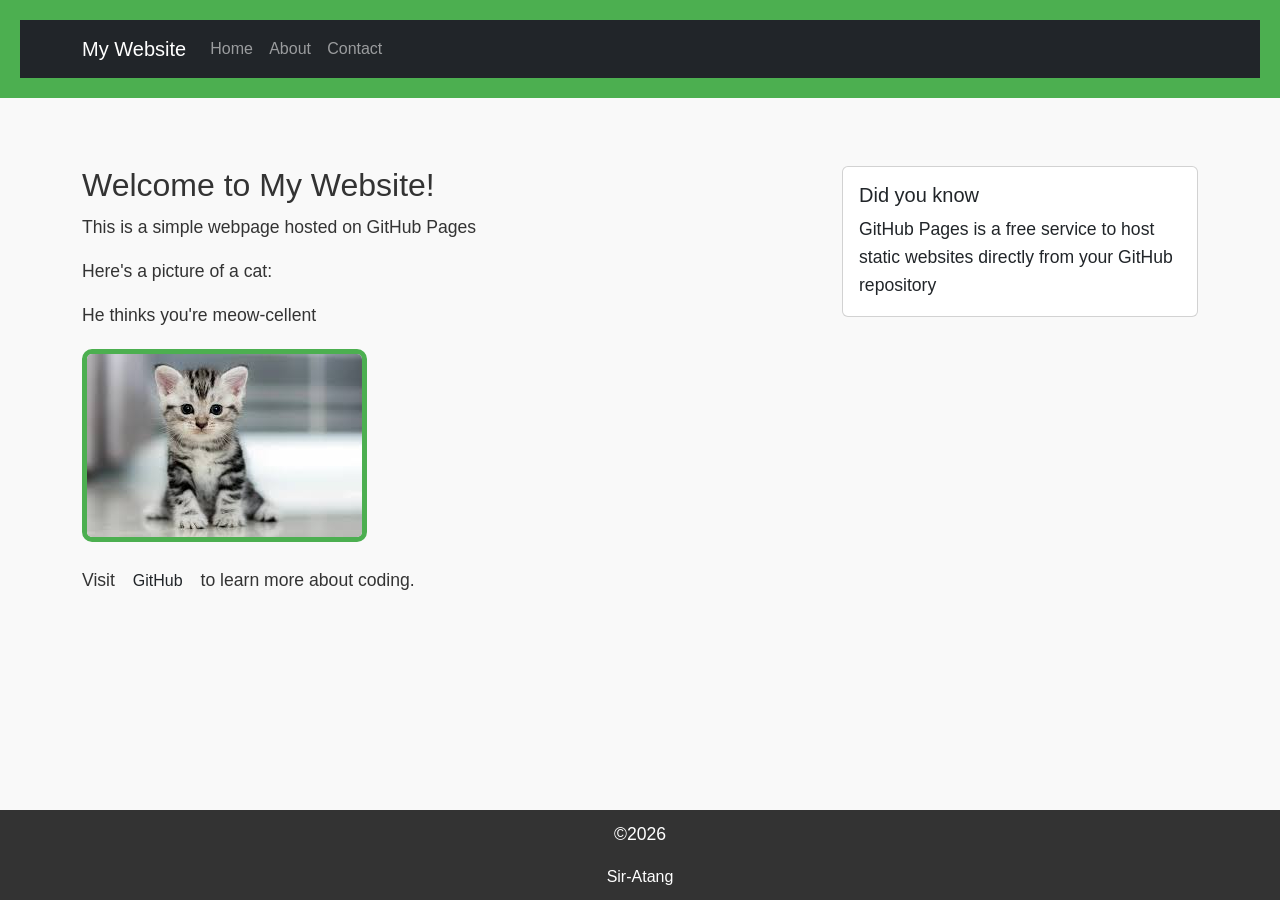
<file: index.html>
<!DOCTYPE html> 
<html lang="en">
    <head> 
        <meta charset="UTF-8"> 
        <meta name="viewport" content="width=device-width, initial-scale=1.0">
        <title>My First GitHub Page</title>
        <!--Bootstrap CSS-->
        <link href="https://cdn.jsdelivr.net/npm/bootstrap@5.3.0/dist/css/bootstrap.min.css" rel="stylesheet"> 
        <!--Custom CSS-->
        <link rel="stylesheet" href="styles.css">
    </head> 
    <body>
        <header>
		<nav class="navbar navbar-expand-lg navbar-dark bg-dark">
                <div class="container">
                    <a class="navbar-brand" href="index.html">My Website</a>
                    <button class="navbar-toggler" type="button" data-bs-toggle="collapse" data-bs-target="#navbarNav">
                        <span class="navbar-toggler-icon"></span>
                    </button>
                    <div class="collapse navbar-collapse" id="navbarNav">
                        <ul class="navbar-nav">
                            <li class="nav-item">
                                <a class="nav-link" href="index.html">Home</a>
                            </li>
                            <li class="nav-item">
				                <a class="nav-link" href="about.html">About</a>
                            </li>
                            <li class="nav-item">
                            	<a class="nav-link" href="contact.html">Contact</a>
                            </li>
                        </ul>
                    </div>
                </div>
			</nav>
	</header> 

        <main class="container my-5">
            <div class="row">
                <div class="col-md-8">
                    <h2>Welcome to My Website!</h2>
                    <p>This is a simple webpage hosted on GitHub Pages</p>
                    <p>Here's a picture of a cat:</p>
                    <p>He thinks you're meow-cellent</p>
                    <img src ="[data-uri]" alt="A cute kitten">
                    <p class="mt-3">Visit <a href="https://github.com" class="btn btn primary">GitHub</a> to learn more about coding.</p>
                </div>
                <div class="col-md-4">
                    <div class="card">
                        <div class="card-body">
                            <h5 class="card-title">Did you know</h5>
                            <p class="card-text">GitHub Pages is a free service to host static websites directly from your GitHub repository</p>
                        </div>
                    </div>
                </div>
            </div>
        </main> 

        <footer>
            <p>&copy;2026 </p> Sir-Atang
        </footer>
        <!-- Bootstrap JS and dependencies -->
		<script src="https://cdn.jsdelivr.net/npm/@popperjs/core@2.11.6/dist/umd/popper.min.js"></script>
		<script src="https://cdn.jsdelivr.net/npm/bootstrap@5.3.0/dist/js/bootstrap.min.js"></script>
    </body>
</html>
</file>
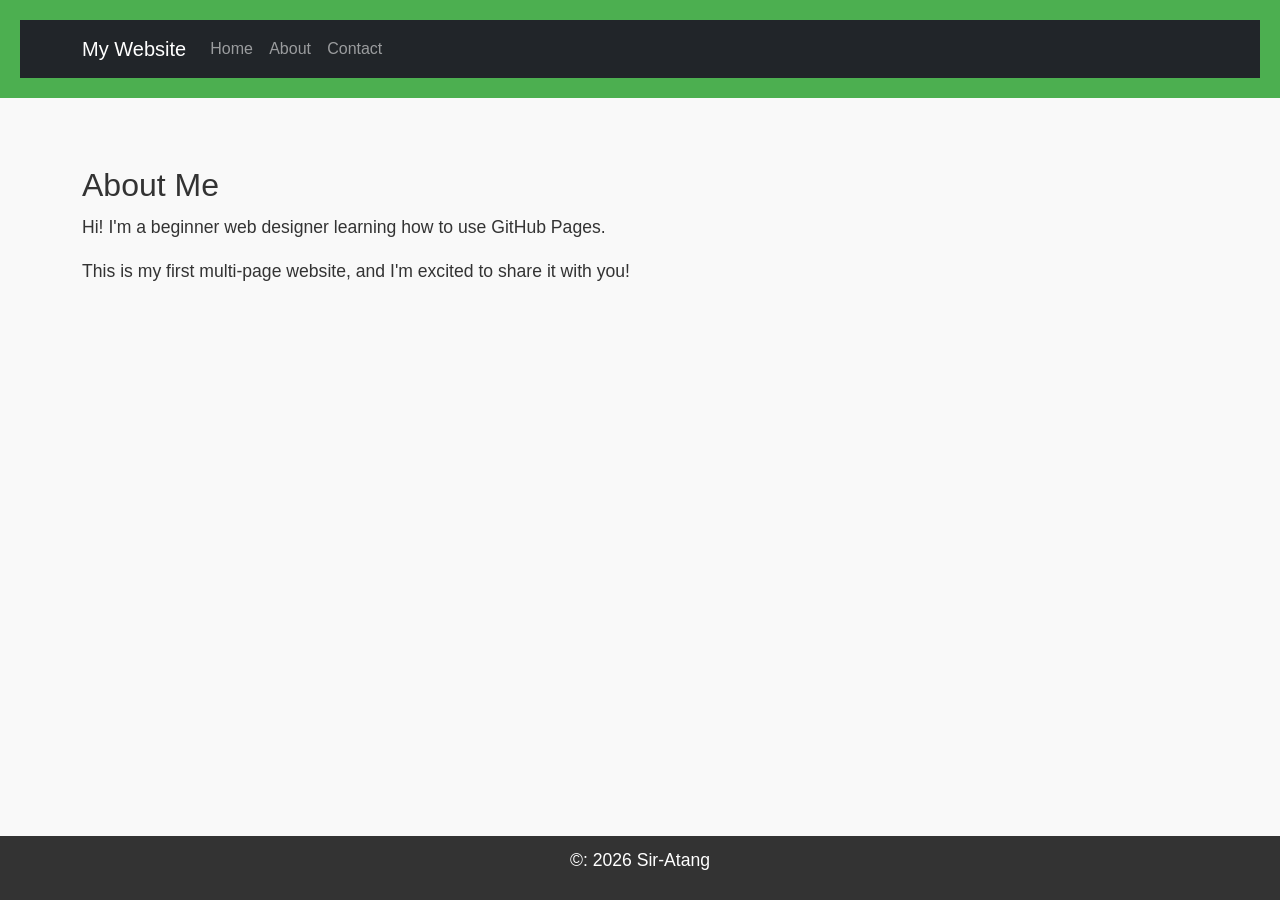
<file: about.html>
<!DOCTYPE html>
<html lang="en">
	<head>
	<meta charset="UTF-8">
	<meta name="viewport" content="width=device-width, initial-scale=1.0">
	<title>About Me</title>
	<!--Bootstrap CSS-->
	<link href="https://cdn.jsdelivr.net/npm/bootstrap@5.3.0/dist/css/bootstrap.min.css" rel="stylesheet"> 
	<!--Custom CSS-->
	<link rel="stylesheet" href="styles.css">
	</head>
	<body>
		<header>
		<nav class="navbar navbar-expand-lg navbar-dark bg-dark">
                <div class="container">
                    <a class="navbar-brand" href="index.html">My Website</a>
                    <button class="navbar-toggler" type="button" data-bs-toggle="collapse" data-bs-target="#navbarNav">
                        <span class="navbar-toggler-icon"></span>
                    </button>
                    <div class="collapse navbar-collapse" id="navbarNav">
                        <ul class="navbar-nav">
                            <li class="nav-item">
                                <a class="nav-link" href="index.html">Home</a>
                            </li>
                            <li class="nav-item">
				                <a class="nav-link" href="about.html">About</a>
                            </li>
                            <li class="nav-item">
                            	<a class="nav-link" href="contact.html">Contact</a>
                            </li>
                        </ul>
                    </div>
                </div>
			</nav>
		</header> 
	<main class="container my-5">
		<h2>About Me</h2>
		<p>Hi! I'm a beginner web designer learning how to use GitHub Pages.</p>
		<p>This is my first multi-page website, and I'm excited to share it with you!</p>
	</main>
	
	<footer>
		<p>&copy: 2026 Sir-Atang</p>
	</footer>
		<!-- Bootstrap JS and dependencies -->
		<script src="https://cdn.jsdelivr.net/npm/@popperjs/core@2.11.6/dist/umd/popper.min.js"></script>
		<script src="https://cdn.jsdelivr.net/npm/bootstrap@5.3.0/dist/js/bootstrap.min.js"></script>
	</body> 
</html>
</file>
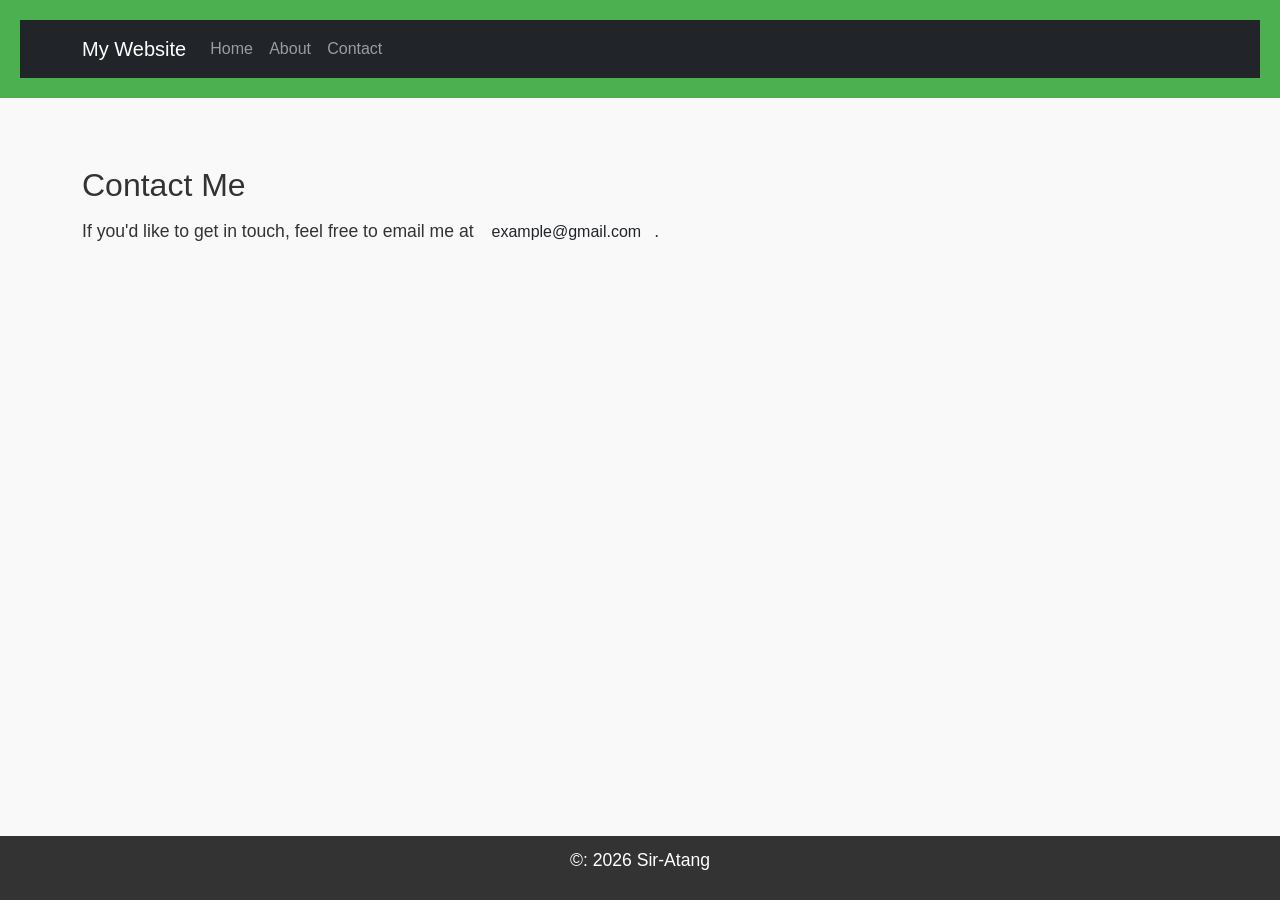
<file: contact.html>
<!DOCTYPE html>
<html lang="en">
<head>
	<meta charset="UTF-8">
	<meta name="viewport" content="width=device-width, initial-scale=1.0">
	<title>Contact Me</title>
	<!--Bootstrap CSS-->
	<link href="https://cdn.jsdelivr.net/npm/bootstrap@5.3.0/dist/css/bootstrap.min.css" rel="stylesheet"> 
	<!--Custom CSS-->
	<link rel="stylesheet" href="styles.css">
</head> 
<body> 
	<header>
		<nav class="navbar navbar-expand-lg navbar-dark bg-dark">
                <div class="container">
                    <a class="navbar-brand" href="index.html">My Website</a>
                    <button class="navbar-toggler" type="button" data-bs-toggle="collapse" data-bs-target="#navbarNav">
                        <span class="navbar-toggler-icon"></span>
                    </button>
                    <div class="collapse navbar-collapse" id="navbarNav">
                        <ul class="navbar-nav">
                            <li class="nav-item">
                                <a class="nav-link" href="index.html">Home</a>
                            </li>
                            <li class="nav-item">
				                <a class="nav-link" href="about.html">About</a>
                            </li>
                            <li class="nav-item">
                            	<a class="nav-link" href="contact.html">Contact</a>
                            </li>
                        </ul>
                    </div>
                </div>
			</nav>
	</header> 
	
	<main class="container my-5">
		<h2>Contact Me</h2> 
		<p>If you'd like to get in touch, feel free to email me at <a href="example@gmail.com" class="btn btn success">example@gmail.com</a>.</p>
	</main> 
	
	<footer> 
		<p>&copy: 2026 Sir-Atang</p>
	</footer> 
		<!-- Bootstrap JS and dependencies -->
		<script src="https://cdn.jsdelivr.net/npm/@popperjs/core@2.11.6/dist/umd/popper.min.js"></script>
		<script src="https://cdn.jsdelivr.net/npm/bootstrap@5.3.0/dist/js/bootstrap.min.js"></script> 
	</body> 
</html>
</file>
<file: styles.css>
body{
    font-family: Arial, sans-serif;
    color: #333;
    background-color: #f9f9f9;
    margin: 0;
    padding: 0;
    line-height: 1.6;
}

header{
    background-color: #4CAF50;
    color: white;
    padding: 20px;
    text-align: center;
}

header h1{
    margin: 0;
}

nav a{
    color: white;
    text-decoration: none;
    margin: 0.10px;
}

nav a:hover{
    text-decoration: underline;
}

main{
    padding: 20px;
    max-width: 800px;
    margin: 0 auto;
}

main img{
    max-width: 100%;
    height: auto;
    display: block;
    margin: 20px 0;
}

footer{
    background-color: #333;
    color: white;
    text-align: center;
    padding: 10px;
    position: fixed;
    bottom: 0;
    width: 100%;
}

p{
    font-size: 1.1em;
}

a{
    color: #4CAF50;
    text-decoration: none;
}

a:hover{
    text-decoration: underline;
}

img{
    border: 5px solid #4CAF50;
    border-radius: 10px;
}

main a[href^="mailito:"]{
    color: #ff5722;
    font-weight: bold;
}
</file>
